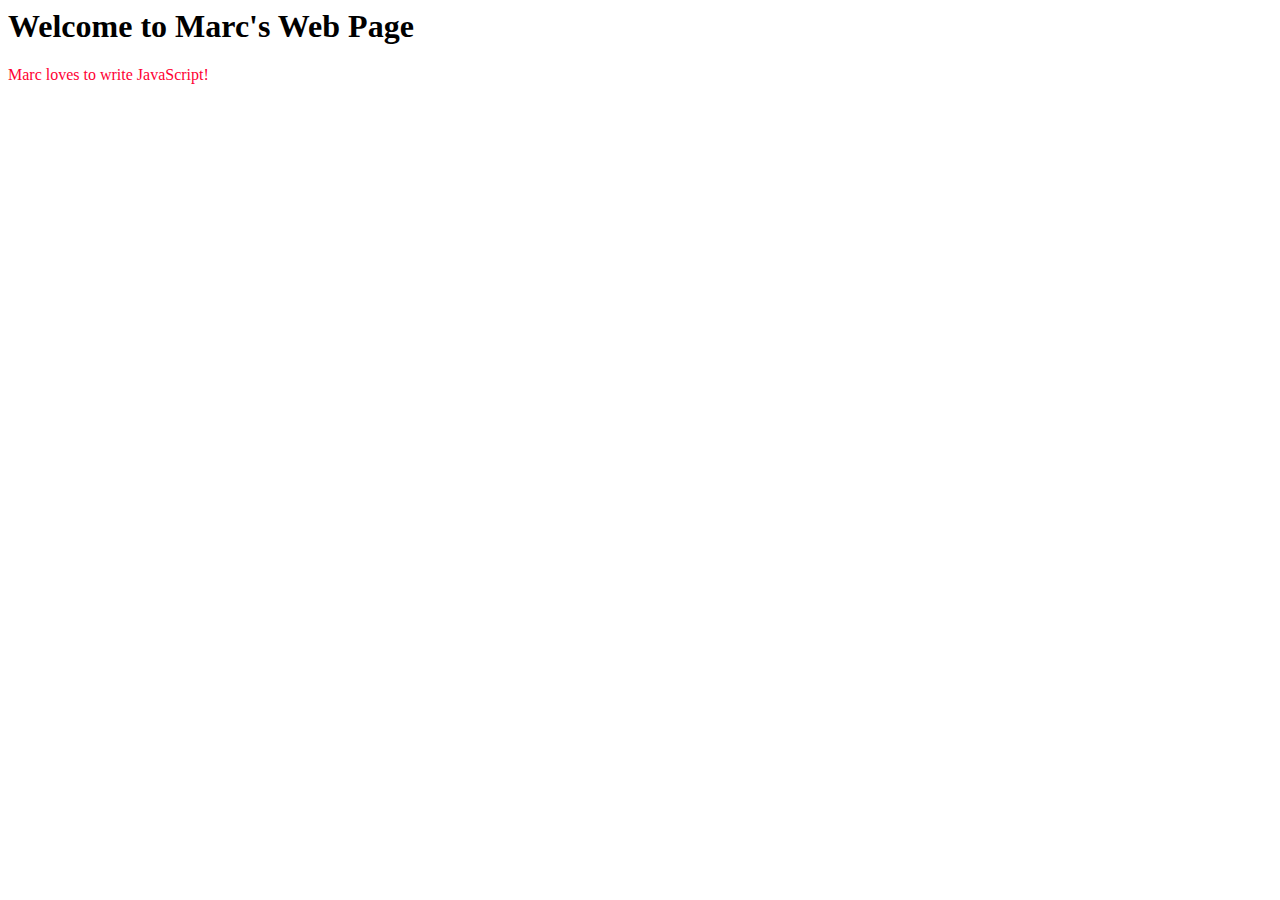
<file: index.html>
<html> <!-- TODO: what's missing at the top? (check W3C validator) -->

<head>
    <title>Marc's Web Page</title>
    <!-- TODO: add link to CSS file -->
</head>

<body>

    <!-- TODO: read the article and do it the other way that doesn't use "onclick" in the HTML file -->
    <h1 onclick="greetUser()">Welcome to Marc's Web Page</h1>

    <p id="my-paragraph">Marc loves to write JavaScript!</p>
</body>
<!-- TODO: fix the invalid HTML here -->
<script src="script.js"></script>

</html>
</file>
